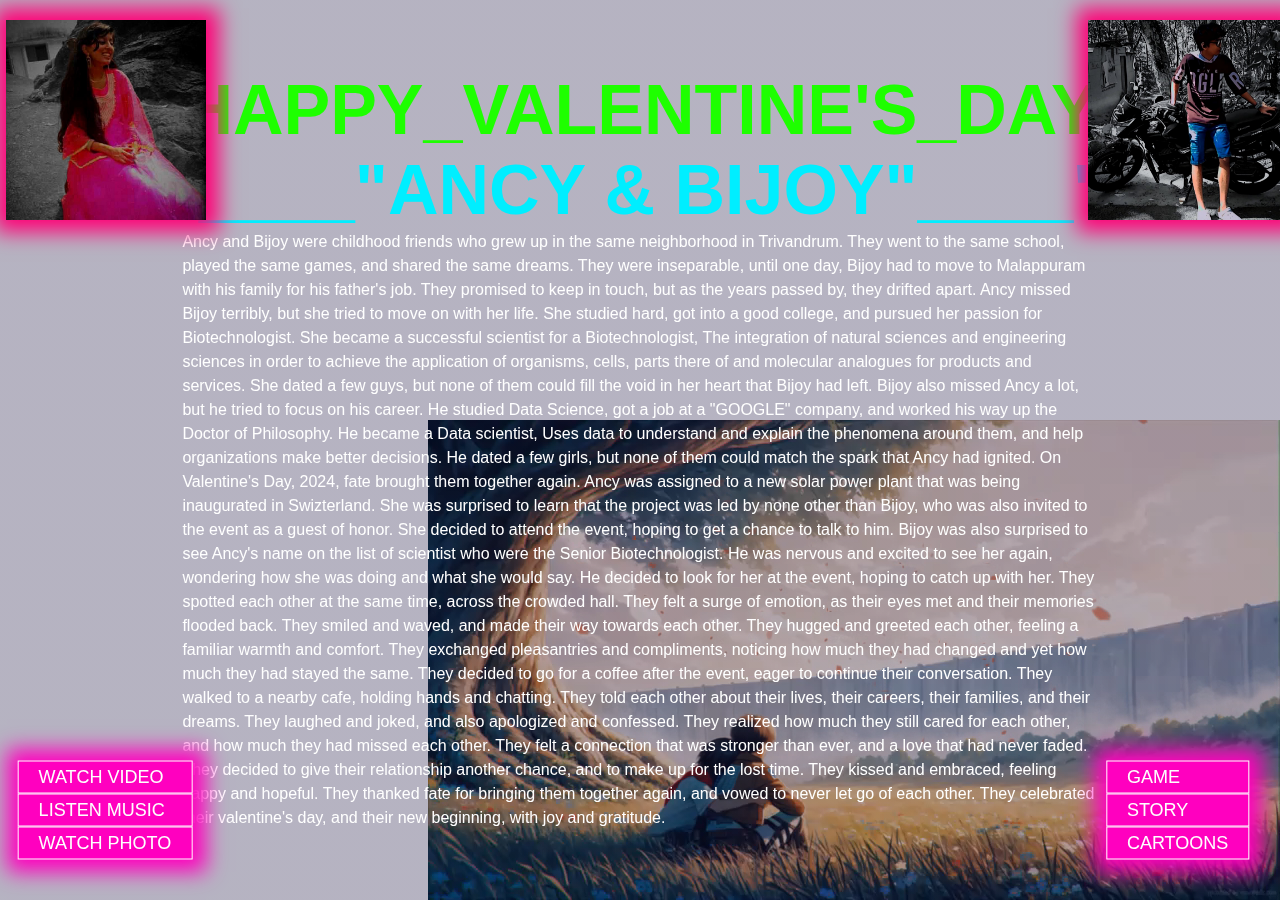
<file: index3.html>
<!DOCTYPE html>
<html>
    <head>
        <meta charset="UTF-8">
        <meta http-equiv="X-UA-Compatible" content="IE=edge">
        <meta name="viewport" content="width=device-width, initial-scale=1.0">
        <title>GIFT</title>
        <link rel="icon" href="oppik 2.jpg" type="image/x-icon">
        <link rel="stylesheet" href="https://cdnjs.cloudflare.com/ajax/libs/font-awesome/4.7.0/css/font-awesome.min.css" />
        <link rel="stylesheet" href="diko.css">
    </head>
    <body>
        <div class="hero">

            <video autoplay loop muted plays-inline class="back-video">
                <source src="eren-and-mikasa.mp4" type="video/mp4">
            </video>
                
           
                <div class="title">
                <h1>HAPPY_VALENTINE'S_DAY</h1>
                <h2>'____"ANCY & BIJOY"____'</h2>
                <p>Ancy and Bijoy were childhood friends who grew up in the same neighborhood in Trivandrum. They went to the same school, played the same games, and shared the same dreams. They were inseparable, until one day, Bijoy had to move to Malappuram with his family for his father's job. They promised to keep in touch, but as the years passed by, they drifted apart.

                    Ancy missed Bijoy terribly, but she tried to move on with her life. She studied hard, got into a good college, and pursued her passion for Biotechnologist. She became a successful scientist for a Biotechnologist, The integration of natural sciences and engineering sciences in order to achieve the application of organisms, cells, parts there of and molecular analogues for products and services. She dated a few guys, but none of them could fill the void in her heart that Bijoy had left.
                    
                    Bijoy also missed Ancy a lot, but he tried to focus on his career. He studied Data Science, got a job at a "GOOGLE" company, and worked his way up the Doctor of Philosophy. He became a Data scientist, Uses data to understand and explain the phenomena around them, and help organizations make better decisions. He dated a few girls, but none of them could match the spark that Ancy had ignited.
                    
                    On Valentine's Day, 2024, fate brought them together again. Ancy was assigned to a new solar power plant that was being inaugurated in Swizterland. She was surprised to learn that the project was led by none other than Bijoy, who was also invited to the event as a guest of honor. She decided to attend the event, hoping to get a chance to talk to him.
                    
                    Bijoy was also surprised to see Ancy's name on the list of scientist who were the Senior Biotechnologist. He was nervous and excited to see her again, wondering how she was doing and what she would say. He decided to look for her at the event, hoping to catch up with her.
                    
                    They spotted each other at the same time, across the crowded hall. They felt a surge of emotion, as their eyes met and their memories flooded back. They smiled and waved, and made their way towards each other. They hugged and greeted each other, feeling a familiar warmth and comfort. They exchanged pleasantries and compliments, noticing how much they had changed and yet how much they had stayed the same. They decided to go for a coffee after the event, eager to continue their conversation.
                    
                    They walked to a nearby cafe, holding hands and chatting. They told each other about their lives, their careers, their families, and their dreams. They laughed and joked, and also apologized and confessed. They realized how much they still cared for each other, and how much they had missed each other. They felt a connection that was stronger than ever, and a love that had never faded.
                    
                    They decided to give their relationship another chance, and to make up for the lost time. They kissed and embraced, feeling happy and hopeful. They thanked fate for bringing them together again, and vowed to never let go of each other. They celebrated their valentine's day, and their new beginning, with joy and gratitude.
                    </p>
            </div>
        
            <div class="button">
                <a href="https://poki.com/" class="btn">GAME</a>
                <a href="https://www.inkitt.com/genres/romance" class="btn">STORY</a>
                <a href="https://www.cartoonnetworkhq.com/" class="btn">CARTOONS</a>
            </div>

            <div class="button1">
                <a href="https://www.youtube.com/" class="btn">WATCH VIDEO</a>
                <a href="https://soundcloud.com/freemusicarchive" class="btn">LISTEN MUSIC</a>
                <a href="https://wallpapercave.com/valentine-anime-couple-wallpapers" class="btn">WATCH PHOTO</a>
            </div>

                <nav>
                    <img src="image 9.jpg"class="logo">
                </nav>
                <nav1>
                    <img src="image 2.jpg"class="logo">
                </nav1>

    </body>
</html>
</file>
<file: diko.css>
*{
    margin: 0;
    padding: 0;
    box-sizing: border-box;
    text-decoration: none;
    border: none;
    outline: none;
    scroll-behavior: smooth;
    font-family: 'Poppins', sans-serif;
}

:root{
    --text-color:#fff;
    --main-color:#0ef;
}

html{
    font-size: 62.5%;
    overflow-x: hidden;
}

body{
    color: var(--text-color);
}

.hero{
    width: 100%;
    height: 100vh;
    background-image: linear-gradient(rgba(12,3,51,0.3),rgba(12,3,51,0.3));
    position: relative;
    padding: 0 5%;
    display: flex;
    align-items: centre;
    justify-content: centre;
}
nav{
    width: 100%;
    position: absolute;
    top: 0%;
    left: 77%;
    padding: 20px 8%;
    display: flex;
    align-items: center;
    justify-content: space-between;
}

nav .logo{
    width: 200px;
    height: auto;
    box-shadow: 1px 0px 20px 12px hsl(332, 100%, 50%) ;
}

.back-video{
    position: absolute;
    right: 0;
    bottom: 0;
    z-index: -1;
}

@media (min-aspect-ratio: 16/9){
    .back-video{
        width: 100%;
        height: auto;
    }
}


.title{
    position: absolute;
    top: 50%;
    left: 50%;
    transform: translate(-50%,-50%);
}

.title h1{
    color: rgb(30, 255, 0);
    font-size: 70px;
}


.title h2{
    color: #00eeff;
    font-size: 70px;
}

.title p{
    font-size: 1.6rem;
    line-height: 1.5;
    color: rgb(255, 255, 255);
}

.button{
    position: absolute;
    top: 90%;
    left: 92%;
    transform: translate(-50%,-50%);
    background-color: rgb(255, 0, 191);
    box-shadow: 1px 0px 20px 12px rgb(255, 0, 191);
}

.btn{
    border: 1px solid #ffffff;
    padding: 5px 20px;
    color: #fff;
    transition: 0.5 ease;
    font-size: 18px;
    text-decoration: none; display: block;
   
}

.btn:hover{
    background-color: hsl(113, 100%, 50%);
    color: #ffffff;
    box-shadow: 1px 0px 20px 12px hsl(113, 100%, 50%) ;
}

.container{
    position: relative;
    top: 5%;
    left: 21%;
    box-shadow: 1px 0px 20px 12px rgb(0, 247, 255);
}

.sub-menu{
    display: none;
    top: 2%;
    position: relative;
}

.sub-menu ul{
    position: absolute;
}

.main ul li:hover .sub-menu{
    display: block;
    position: absolute;
    background-color: rgb(0, 45, 177);
    margin-top: 12px;
    margin-left: -8px;
}

.main ul li:hover .sub-main ul{
    display: block;
    margin: 6px;
}

.main ul li:hover .sub-menu ul li{
    width: 75px;
    padding: 5px;
    border-bottom: 1px #fff;
    background: transparent;
    transition: 0.4 ease;
    text-align: left;
    border-radius: 0px;
}

ul{
    float: right;
    list-style-type: none;
    margin-top: 30px;
    min-height: 400px;
    margin-right: 40px;
    font-size: 16px;
}

ul li{
    display: inline-block;
}

ul li a{
    text-decoration: none;
    color: #fff;
    padding: 5px 20px;
    border: 1px solid transparent;
    transition: 0.5 ease;
}

.hero{
    width: 100%;
    height: 100vh;
    background-image: linear-gradient(rgba(12,3,51,0.3),rgba(12,3,51,0.3));
    position: relative;
    padding: 0 5%;
    display: flex;
    align-items: centre;
    justify-content: centre;
}


ul li a:hover{
    background-color: #fff;
    color: #000;
}

ul li a:active a{
    background-color: #fff;
    color: #000;
}

nav1 {
    width: 100%;
    position: absolute;
    top: 0%;
    right: 7.5%;
    padding: 20px 8%;
    display: flex;
    align-items: center;
    justify-content: space-between;
}

nav1 .logo{
    width: 200px;
    height: auto;
    box-shadow: 1px 0px 20px 12px hsl(332, 100%, 50%);
}

.button1{
    position: absolute;
    top: 90%;
    left: 8.2%;
    transform: translate(-50%,-50%);
    background-color: rgb(255, 0, 191);
    box-shadow: 1px 0px 20px 12px  rgb(255, 0, 191);
}
</file>
